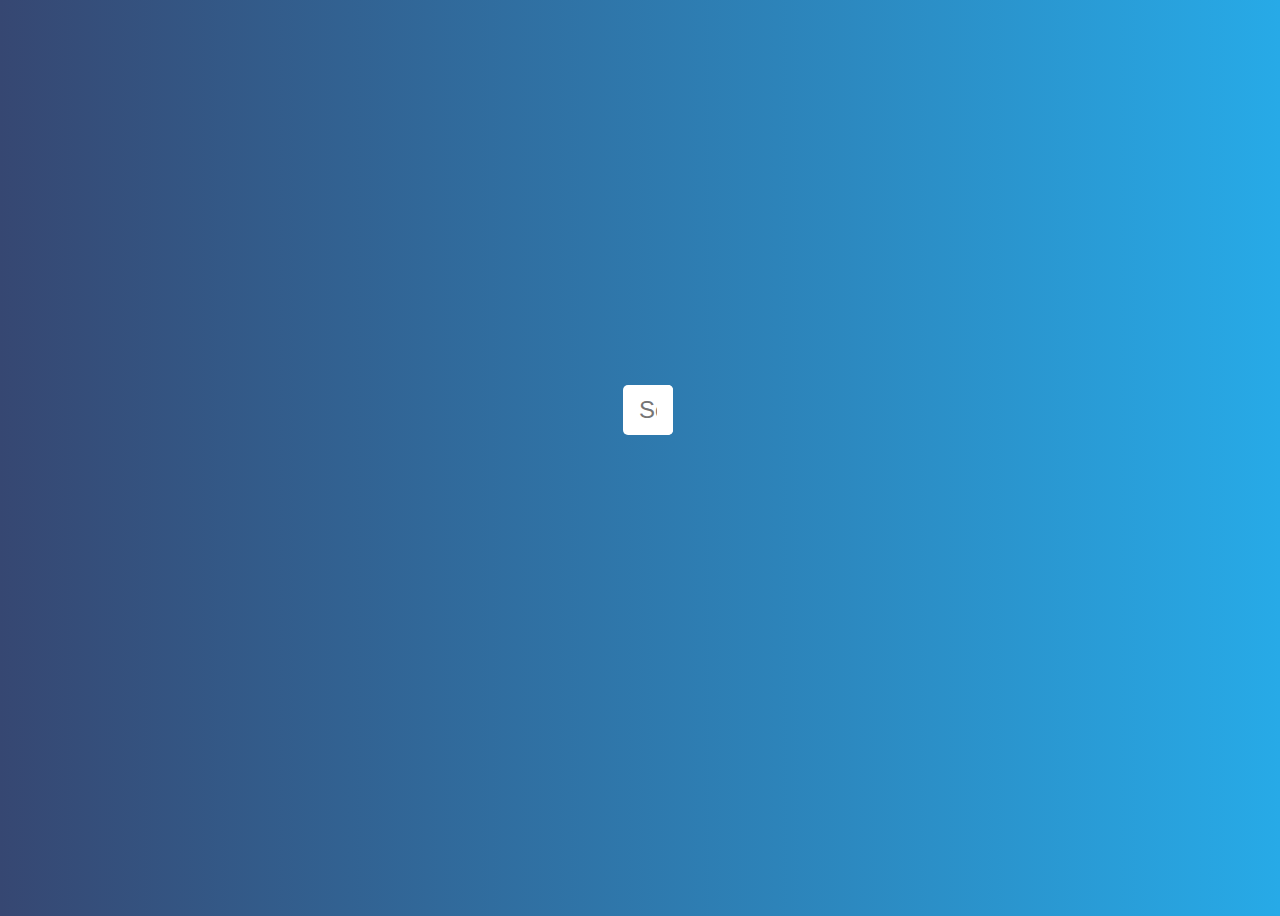
<file: 04-hidden-search/index.html>
<!DOCTYPE html>
<html lang="en">
    <head>
        <meta charset="UTF-8" />
        <meta http-equiv="X-UA-Compatible" content="IE=edge" />
        <meta name="viewport" content="width=device-width, initial-scale=1.0" />
        <link
            rel="stylesheet"
            href="https://cdnjs.cloudflare.com/ajax/libs/font-awesome/5.15.2/css/all.min.css"
            integrity="sha512-HK5fgLBL+xu6dm/Ii3z4xhlSUyZgTT9tuc/hSrtw6uzJOvgRr2a9jyxxT1ely+B+xFAmJKVSTbpM/CuL7qxO8w=="
            crossorigin="anonymous"
        />
        <link rel="stylesheet" href="styles.css" />
        <title>Hidden Search</title>
    </head>
    <body>
        <div class="container">
            <input type="text" class="search" placeholder="Search..." />
            <button class="btn"><i class="fas fa-search"></i></button>
        </div>
        <script src="script.js"></script>
    </body>
</html>
</file>
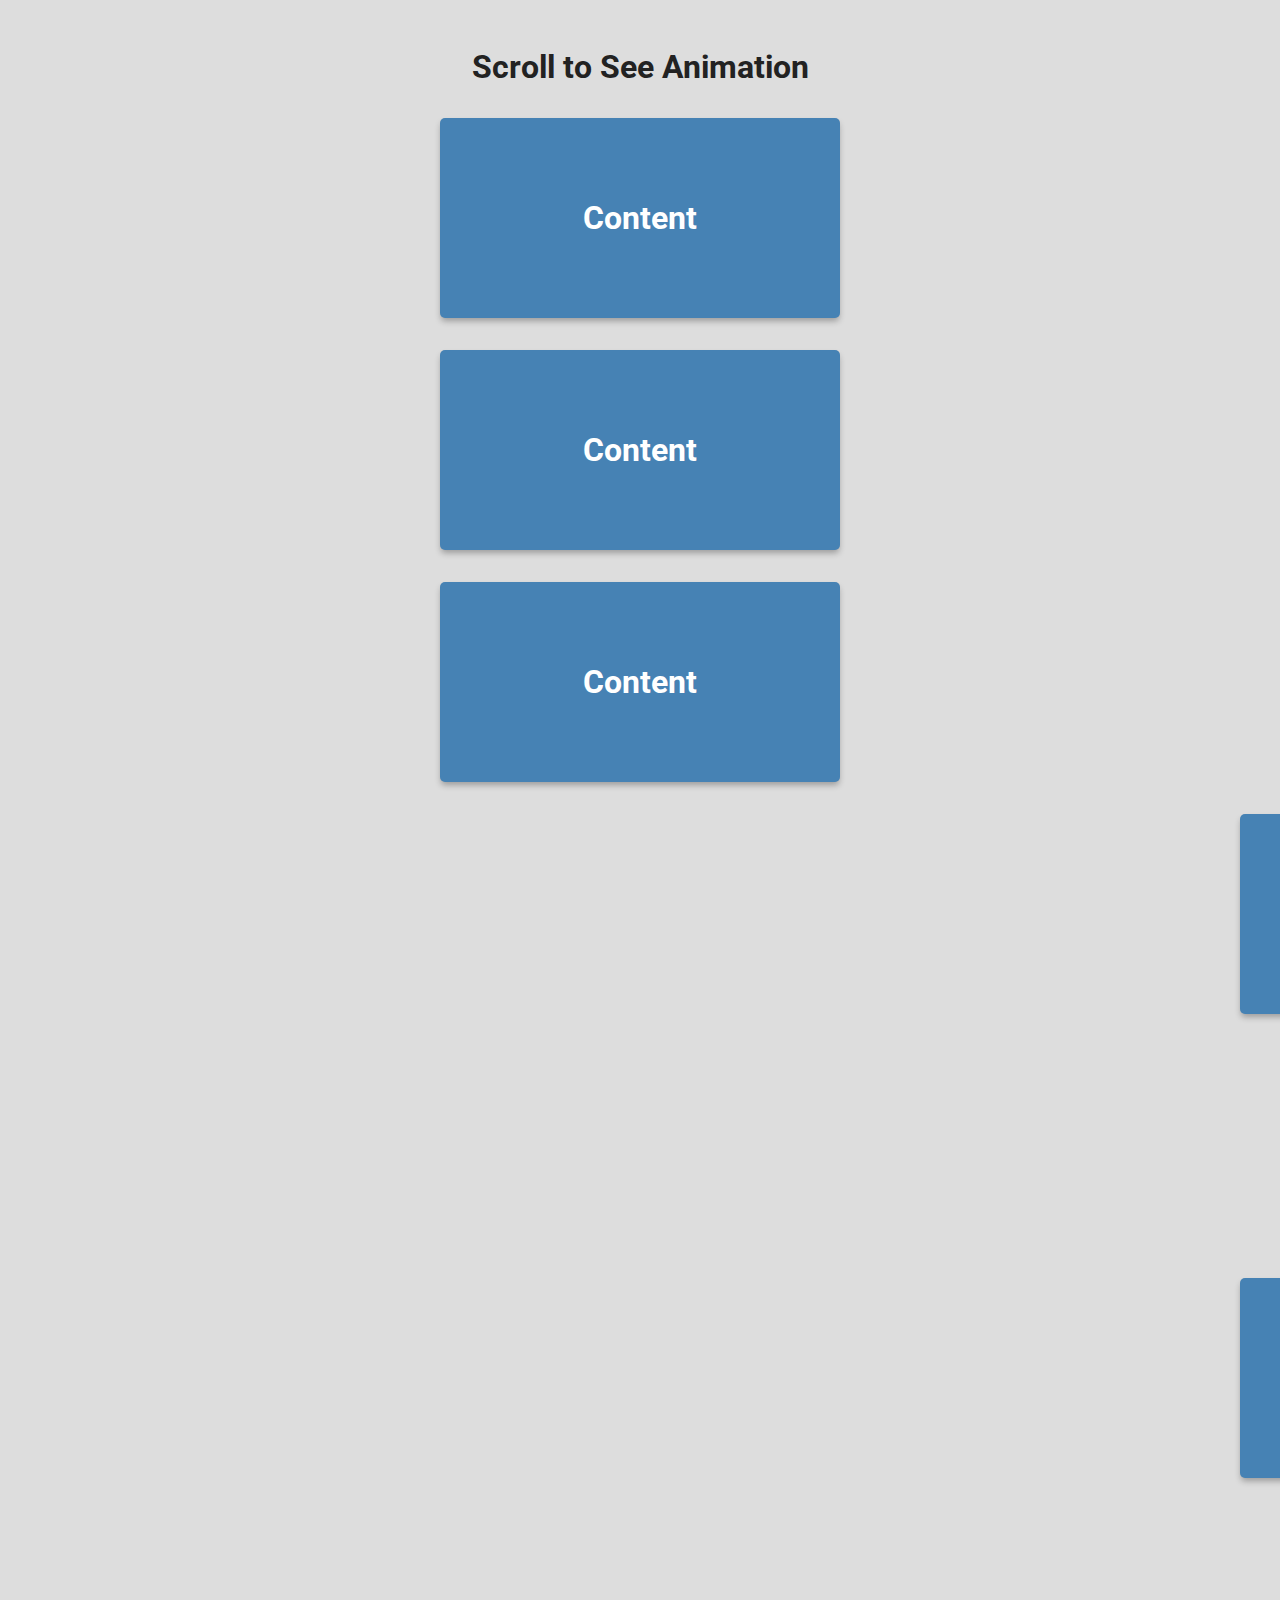
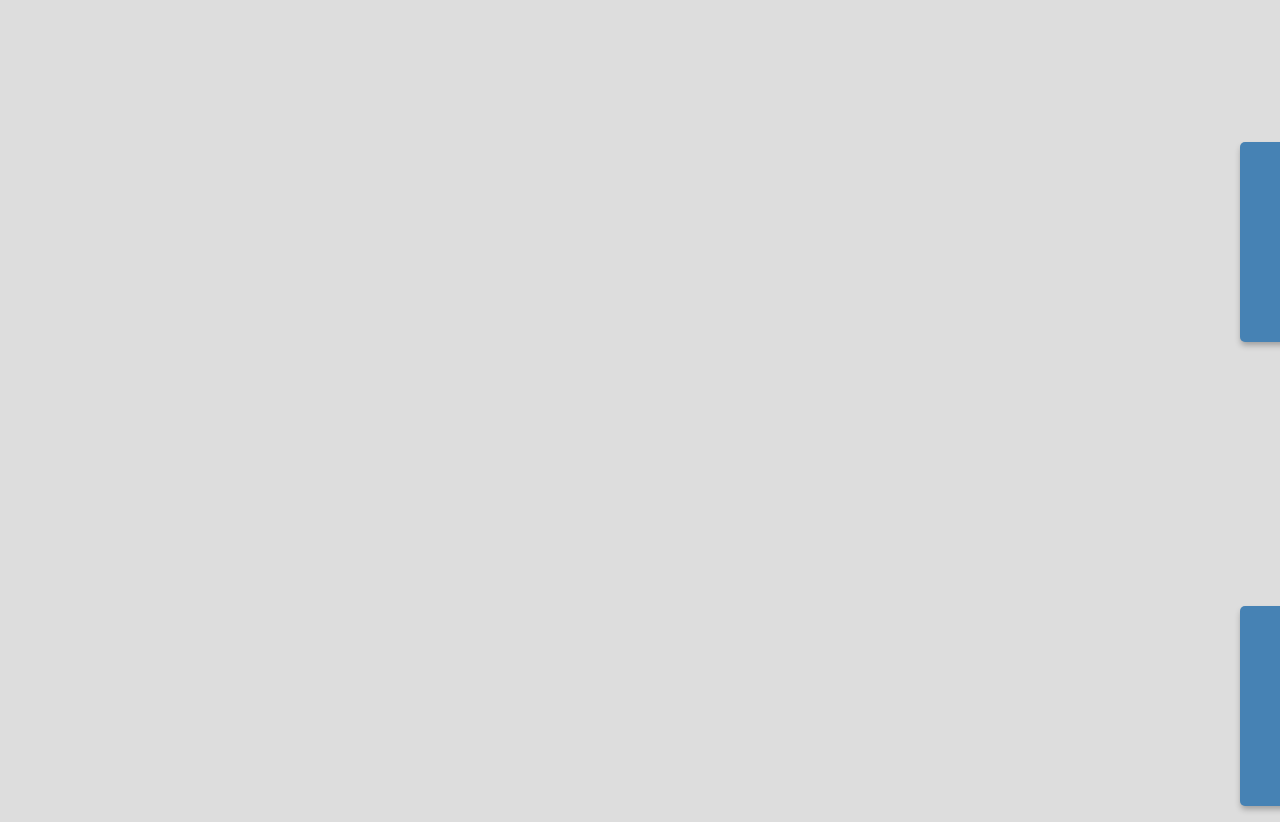
<file: 06-scroll-animation/index.html>
<!DOCTYPE html>
<html lang="en">
    <head>
        <meta charset="UTF-8" />
        <meta http-equiv="X-UA-Compatible" content="IE=edge" />
        <meta name="viewport" content="width=device-width, initial-scale=1.0" />
        <link rel="stylesheet" href="styles.css" />
        <title>Scroll Animation</title>
    </head>
    <body>
        <h1>Scroll to See Animation</h1>
        <div class="box">Content</div>
        <div class="box">Content</div>
        <div class="box">Content</div>
        <div class="box">Content</div>
        <div class="box">Content</div>
        <div class="box">Content</div>
        <div class="box">Content</div>
        <div class="box">Content</div>
        <div class="box">Content</div>
        <div class="box">Content</div>
        <script src="script.js"></script>
    </body>
</html>
</file>
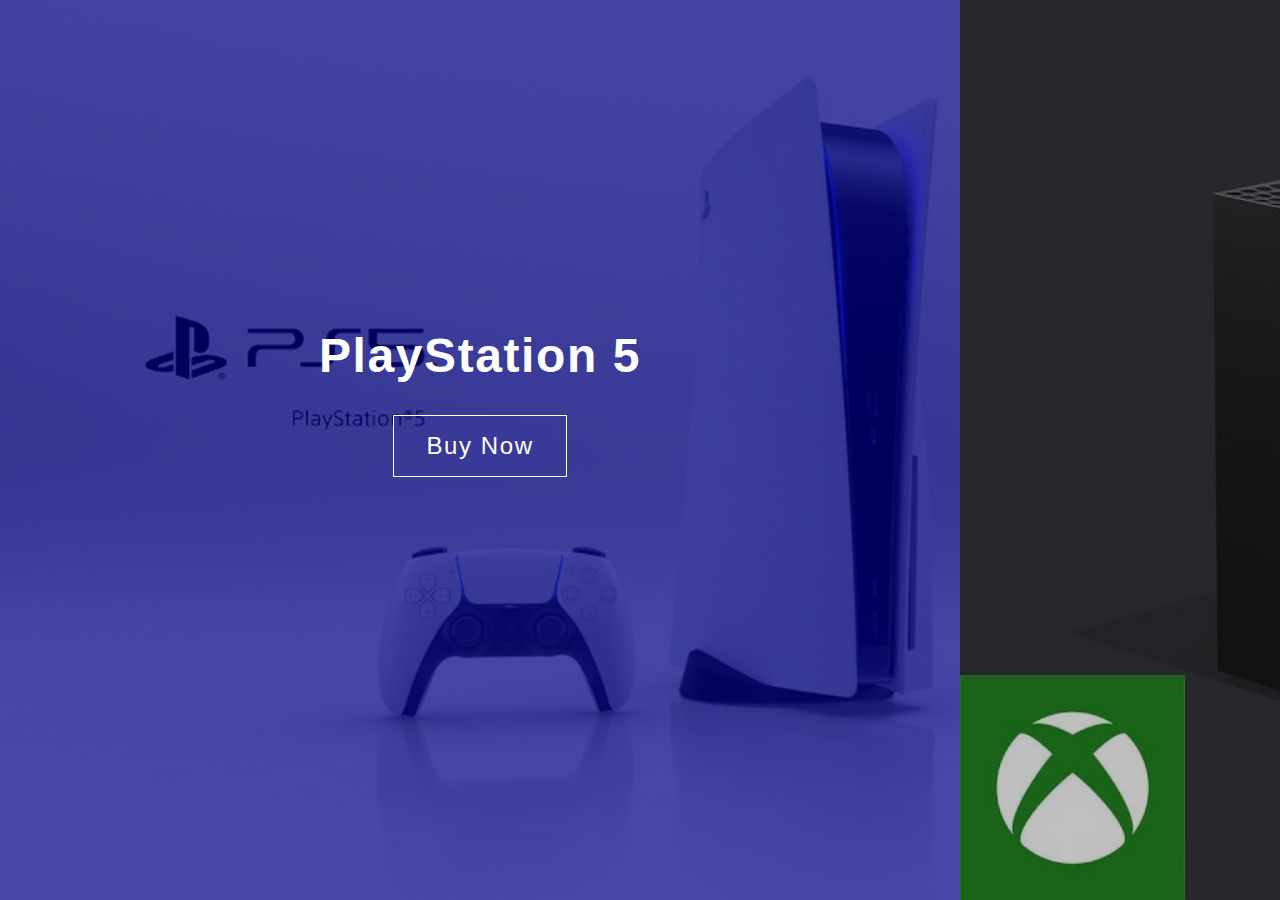
<file: 07-split-landing/index.html>
<!DOCTYPE html>
<html lang="en">
    <head>
        <meta charset="UTF-8" />
        <meta http-equiv="X-UA-Compatible" content="IE=edge" />
        <meta name="viewport" content="width=device-width, initial-scale=1.0" />
        <link rel="stylesheet" href="styles.css" />
        <title>Split Landing Page</title>
    </head>
    <body>
        <div class="container">
            <div class="split left">
                <h1>PlayStation 5</h1>
                <a href="#">Buy Now</a>
            </div>
            <div class="split right">
                <h1>Xbox Series X</h1>
                <a href="#">Buy Now</a>
            </div>
        </div>
        <script src="script.js"></script>
    </body>
</html>
</file>
<file: 04-hidden-search/styles.css>
:root {
    --dark-blue: #364772;
    --light-blue: #27aae7;
}
* {
    box-sizing: border-box;
}

body {
    font-family: Helvetica, sans-serif;
    background-image: linear-gradient(
        90deg,
        var(--dark-blue),
        var(--light-blue)
    );
    display: grid;
    align-items: center;
    justify-items: center;
    height: 100vh;
    width: 100vw;
    padding-bottom: 6rem;
}

.container {
    position: relative;
    height: 50px;
    width: 50px;
    transition: width 300ms ease-out;
}

.container.search-active {
    width: 400px;
}

.container .search,
.container .btn {
    background: #fff;
    height: 50px;
    border-radius: 5px;
    border: 0;
}

.container .search:focus,
.container .btn:focus {
    outline: none;
}

.container .search {
    font-size: 1.5rem;
    padding: 0.5rem 1rem;
    width: 100%;
}

.container .btn {
    position: absolute;
    cursor: pointer;
    right: 0;
    top: 0;
    font-size: 1.8rem;
    color: var(--light-blue);
}
</file>
<file: 06-scroll-animation/styles.css>
@import url('https://fonts.googleapis.com/css2?family=Roboto:wgth@400;700&display=swap');

* {
    box-sizing: border-box;
    padding: 0;
    margin: 0;
}

body {
    font-family: Roboto, Helvetica, Arial, sans-serif;
    background: #ddd;
    display: flex;
    flex-direction: column;
    justify-content: center;
    align-items: center;
    overflow-x: hidden;
}

h1 {
    color: #222;
    padding-top: 3rem;
    margin-bottom: 1rem;
    font-size: 2rem;
    font-weight: 700;
}

.box {
    width: 400px;
    height: 200px;
    background-color: steelblue;
    margin: 1rem 0;
    display: flex;
    justify-content: center;
    align-items: center;
    font-weight: 700;
    border-radius: 5px;
    box-shadow: 0 4px 6px -1px rgba(0, 0, 0, 0.3);
    font-size: 2rem;
    color: #fff;
    transition: transform 300ms ease-out;
}

.box:nth-of-type(even) {
    transform: translateX(200%);
}

.box:nth-of-type(odd) {
    transform: translateX(-400%);
}

.box.show {
    transform: translateX(0);
}
</file>
<file: 07-split-landing/styles.css>
:root {
    --bg-color-right: rgba(47, 47, 47, 0.3);
    --bg-color-left: hsla(240, 100%, 25%, 0.7);
    --show-width: 75%;
    --hide-width: 25%;
}

* {
    box-sizing: border-box;
}

body {
    width: 100vw;
    height: 100vh;
    font-family: Impact, Haettenschweiler, 'Arial Narrow Bold', sans-serif;
    padding: 0;
    margin: 0;
}

h1 {
    font-size: 3rem;
    letter-spacing: 0.1rem;
    color: #fff;
    z-index: 1;
    white-space: nowrap;
}

a {
    text-decoration: none;
    border: 1px solid #fff;
    color: #fff;
    padding: 1rem 2rem;
    font-size: 1.5rem;
    letter-spacing: 0.1rem;
    z-index: 1;
    margin-bottom: 12rem;
}

.split.left a:hover {
    background-color: blue;
}

.split.right a:hover {
    background-color: green;
}

.container {
    position: relative;
    height: 100%;
}

.split {
    position: absolute;
    height: 100%;
    width: 50%;
    display: flex;
    flex-direction: column;
    justify-content: center;
    align-items: center;
    background-size: cover;
    transition: width 300ms ease-out;
}

.split.right {
    right: 0;
    background-image: url('xbox.jpg');
}

.split.left {
    background-image: url('ps.jpg');
}

.split.right::before,
.split.left::before {
    content: '';
    position: absolute;
    height: 100%;
    width: 100%;
    transition: width 300ms ease-out;
}

.split.right::before {
    background-color: var(--bg-color-right);
}
.split.left::before {
    background-color: var(--bg-color-left);
}

.expand-left .split.left,
.expand-right .split.right {
    width: var(--show-width);
}

.expand-right .split.left,
.expand-left .split.right {
    width: var(--hide-width);
}

@media (max-width: 1400px) {
    a {
        margin-bottom: 8rem;
    }
    h1,
    a {
        transition: opacity 200ms;
    }
    .expand-right .split.left a,
    .expand-right .split.left h1,
    .expand-left .split.right a,
    .expand-left .split.right h1 {
        opacity: 0;
    }
}
</file>
